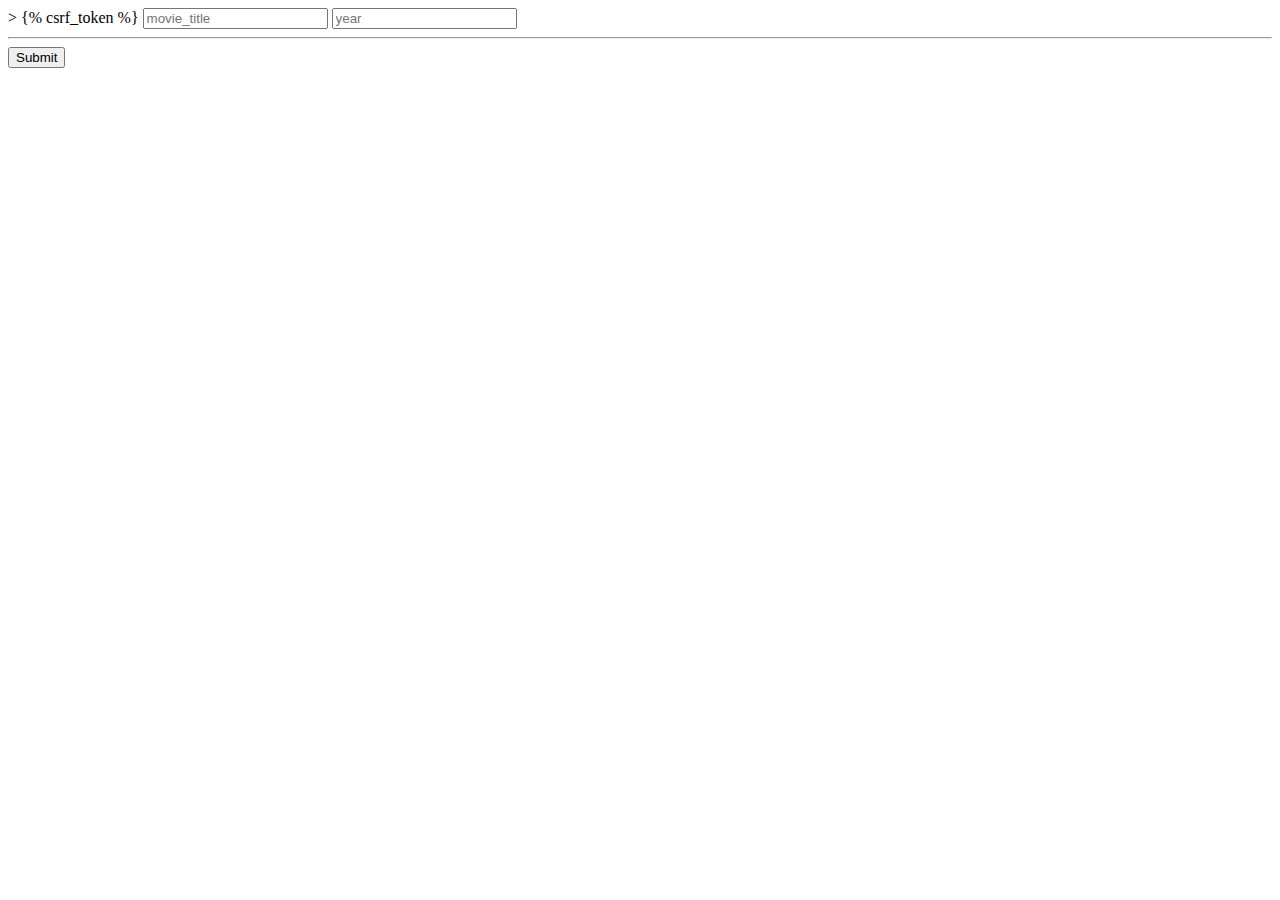
<file: authenticationproj/templates/authenticationproj/add.html>
<!DOCTYPE html>
<html>
  <head>
    <meta charset="utf-8">
    <title>add_movies</title>
  </head>

  <body>
    <form action ="/authenticationproj/add" method="POST">
      <!-- cross side request frogery to prevent from unknown person altering the data here -->>
      {% csrf_token %}
      <label for="add"></label>
      <input type="text" placeholder="movie_title" name="title" id="title">
      <input type="text" placeholder="year" name="year" id="year">
      <hr>
      <button type="submit" value="">Submit</button>
      

    </form>
  </body>

</html>
</file>
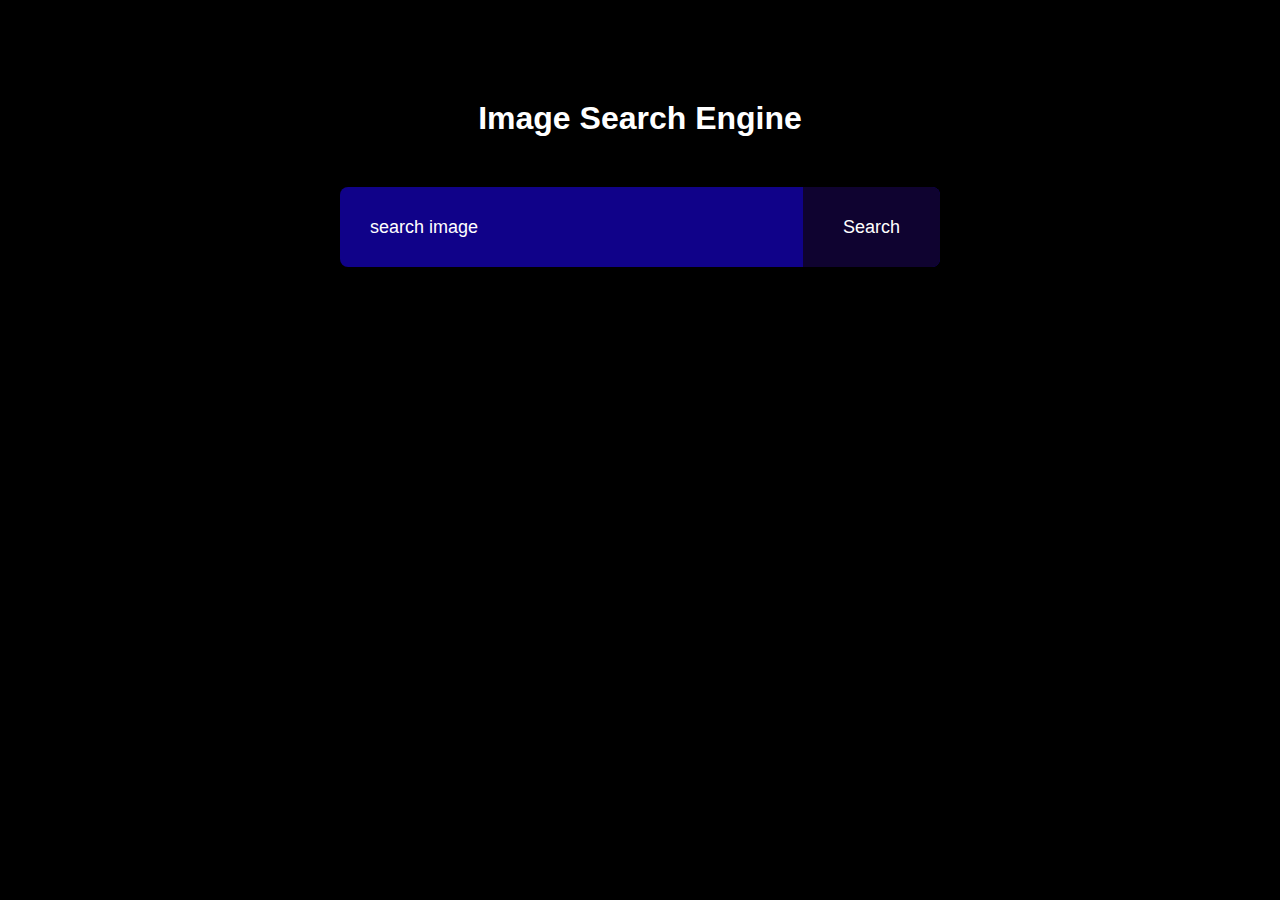
<file: authenticationproj/templates/authenticationproj/search.html>
<!DOCTYPE html>
<html lang="en">
<head>
    <meta charset="UTF-8">
    <meta name="viewport" content="width=device-width, initial-scale=1.0">
    <title>Search Engine</title>
    <link rel="stylesheet" href="style.css">
    <style>
      *{
  margin:0;
  padding:0;
  font-family: 'Poppins',sans-serif;
  box-sizing: border-box;
}

body{
  background: black;
  color:#ffffff;
}

h1{
  text-align: center;
  margin: 100px auto 50px;
  font-weight:600 ;
}

form{
  width: 90%;
  max-width: 600px;
  margin: auto;
  height: 80px;
  background: #100289;
  display: flex;
  align-items: center;
  border-radius: 8px;
}

form input{
  flex: 1;
  height: 100%;
  border: 0;
  outline: 0;
  background: transparent;
  color: #ffff;
  font-size: 18px;
  padding: 0 30px;
}

form button{
  padding: 0 40px;
  height: 100%;
  background: #0f0330 ;
  color: #fff;
  font-size: 18px;
  border: 0;
  outline: 0;
  border-top-right-radius: 8px;
  border-bottom-right-radius: 8px;
  cursor: pointer;
}

::placeholder{
  color: #fff;
  font-size: 18px;
}

#show-more-btn{
  background: #045977;
  color: #fff;
  border:0;
  outline:0;
  padding: 10px 20px;
  border-radius: 4px;
  margin:10px auto 100px; 
  cursor: pointer;
  display: none;
}

#search-result{
  width: 50%;
  margin: 100px auto 50px;
  display: grid;
  grid-template-columns: 1fr 1fr 1fr;
  grid-gap: 40px;
}
search-result img{
  width: 100%;
  height: 50px;
  object-fit: cover;
  border-radius: 5px;

}
    </style>
</head>
<body>
 <h1>Image Search Engine</h1>
 
 <form id="search-form">
    <input type="text" id="search-box" placeholder="search image">
    <button>Search</button>
 </form>
 <div id="search-result"></div>
 <button id="show-more-btn">show more</button>

 <script >
  const accessKey= "4N50HZOUWuECZz8VEZ2zy8WpDRsglFvijYyH17FLB1c";

const searchForm = document.getElementById("search-form");
const searchBox = document.getElementById("search-box");
const searchResult = document.getElementById("search-result");
const showMoreBtn= document.getElementById("show-more-btn");

let keyword="";
let page = 1;

async function searchImages(){
    keyword = searchBox.value;
    const url=`https://api.unsplash.com/search/photos?page=${page}&query=
    ${keyword}&client_id=${accessKey}&per_page=9`;

    const response = await fetch(url);
    const data = await response.json();

    if(page==1){
        searchResult.innerHTML="";
    }

    const results = data.results;

    results.map((result) =>{
        const image = document.createElement("img");
        image.src = result.urls.small;
        const imageLink = document.createElement("a");
        imageLink.href = result.links.html;
        imageLink.target = "_blank";

        imageLink.appendChild(image);
        searchResult.appendChild(imageLink);
    })
    showMoreBtn.style.display = "block";
}

searchForm.addEventListener("submit",(e) =>{
    e.preventDefault();
    page = 1;
    searchImages();

})

showMoreBtn.addEventListener("click",()=>{
    page++;
    searchImages();
})
 </script>

</div>
</body>
</html>
</file>
<file: authenticationproj/templates/authenticationproj/style.css>
*{
  margin:0;
  padding:0;
  font-family: 'Poppins',sans-serif;
  box-sizing: border-box;
}

body{
  background: black;
  color:#ffffff;
}

h1{
  text-align: center;
  margin: 100px auto 50px;
  font-weight:600 ;
}

form{
  width: 90%;
  max-width: 600px;
  margin: auto;
  height: 80px;
  background: #100289;
  display: flex;
  align-items: center;
  border-radius: 8px;
}

form input{
  flex: 1;
  height: 100%;
  border: 0;
  outline: 0;
  background: transparent;
  color: #ffff;
  font-size: 18px;
  padding: 0 30px;
}

form button{
  padding: 0 40px;
  height: 100%;
  background: #0f0330 ;
  color: #fff;
  font-size: 18px;
  border: 0;
  outline: 0;
  border-top-right-radius: 8px;
  border-bottom-right-radius: 8px;
  cursor: pointer;
}

::placeholder{
  color: #fff;
  font-size: 18px;
}

#show-more-btn{
  background: #045977;
  color: #fff;
  border:0;
  outline:0;
  padding: 10px 20px;
  border-radius: 4px;
  margin:10px auto 100px; 
  cursor: pointer;
  display: none;
}

#search-result{
  width: 50%;
  margin: 100px auto 50px;
  display: grid;
  grid-template-columns: 1fr 1fr 1fr;
  grid-gap: 40px;
}
search-result img{
  width: 100%;
  height: 50px;
  object-fit: cover;
  border-radius: 5px;

}
</file>
